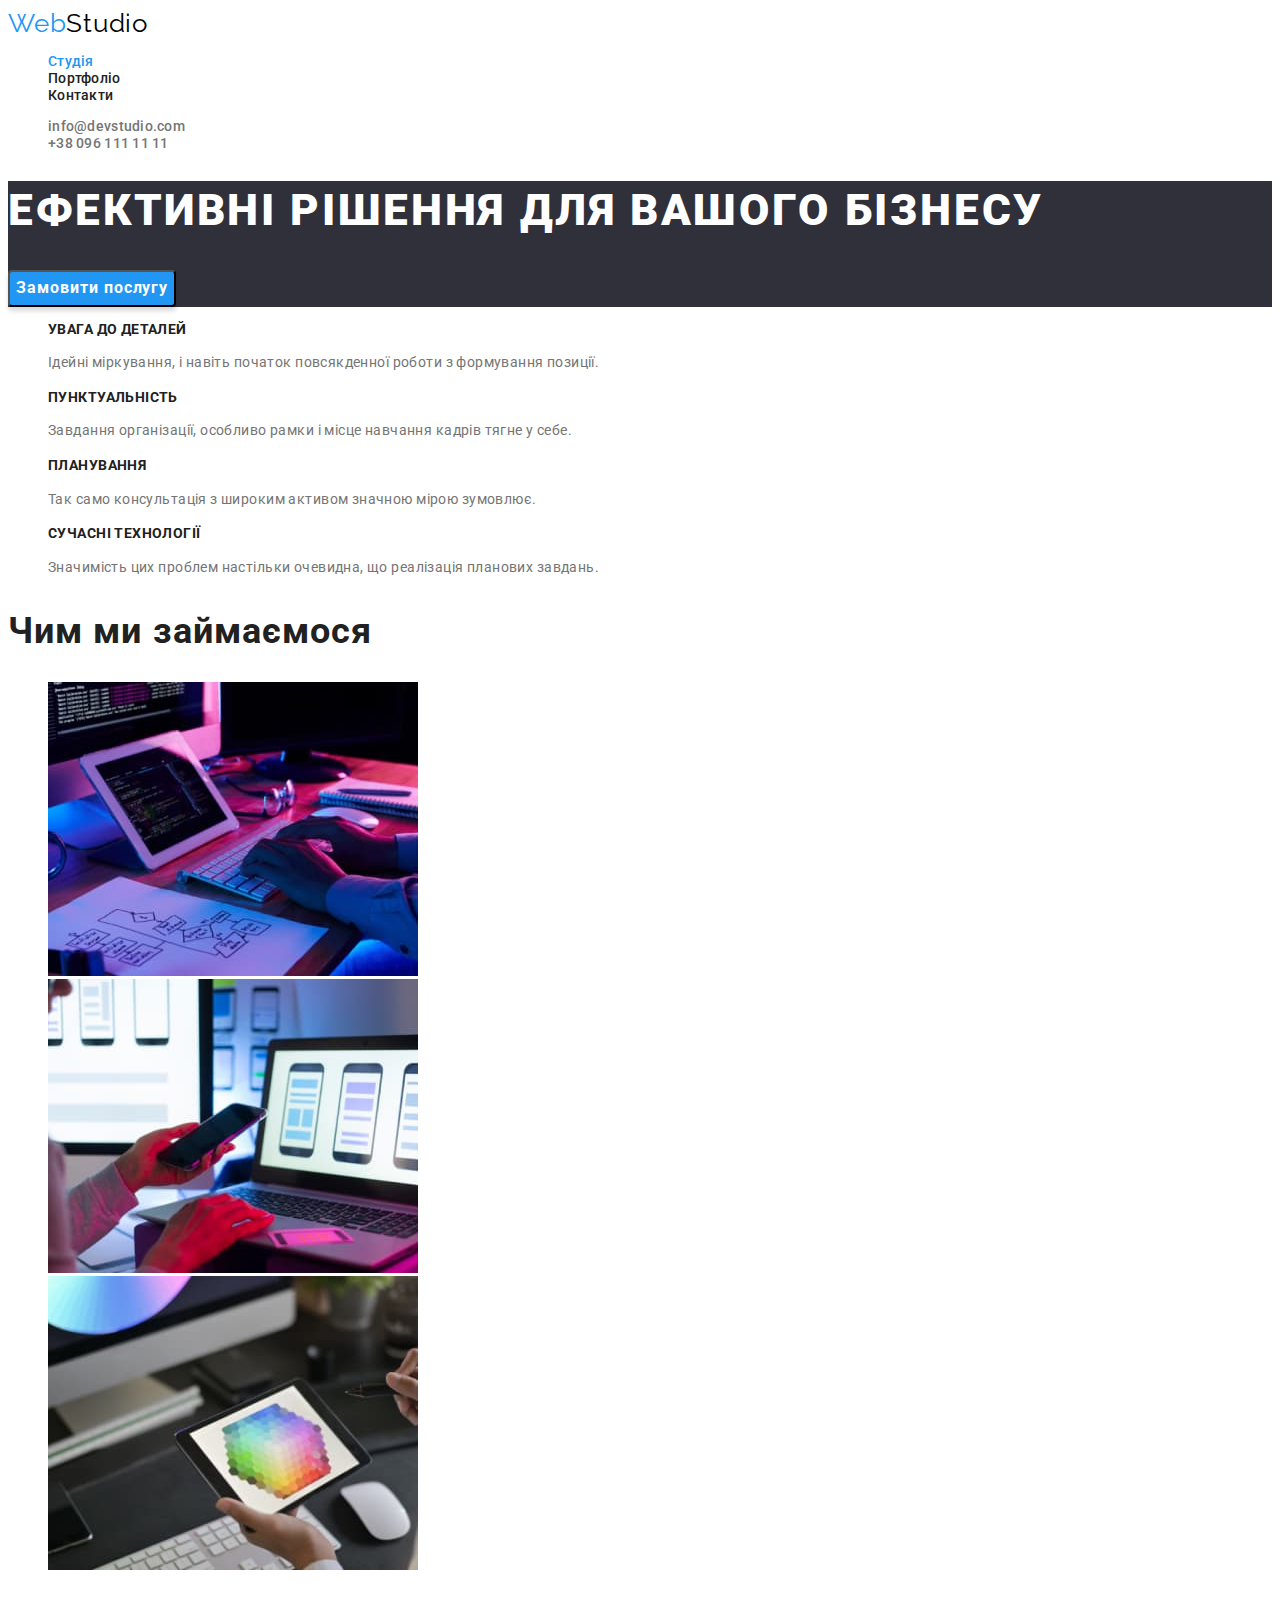
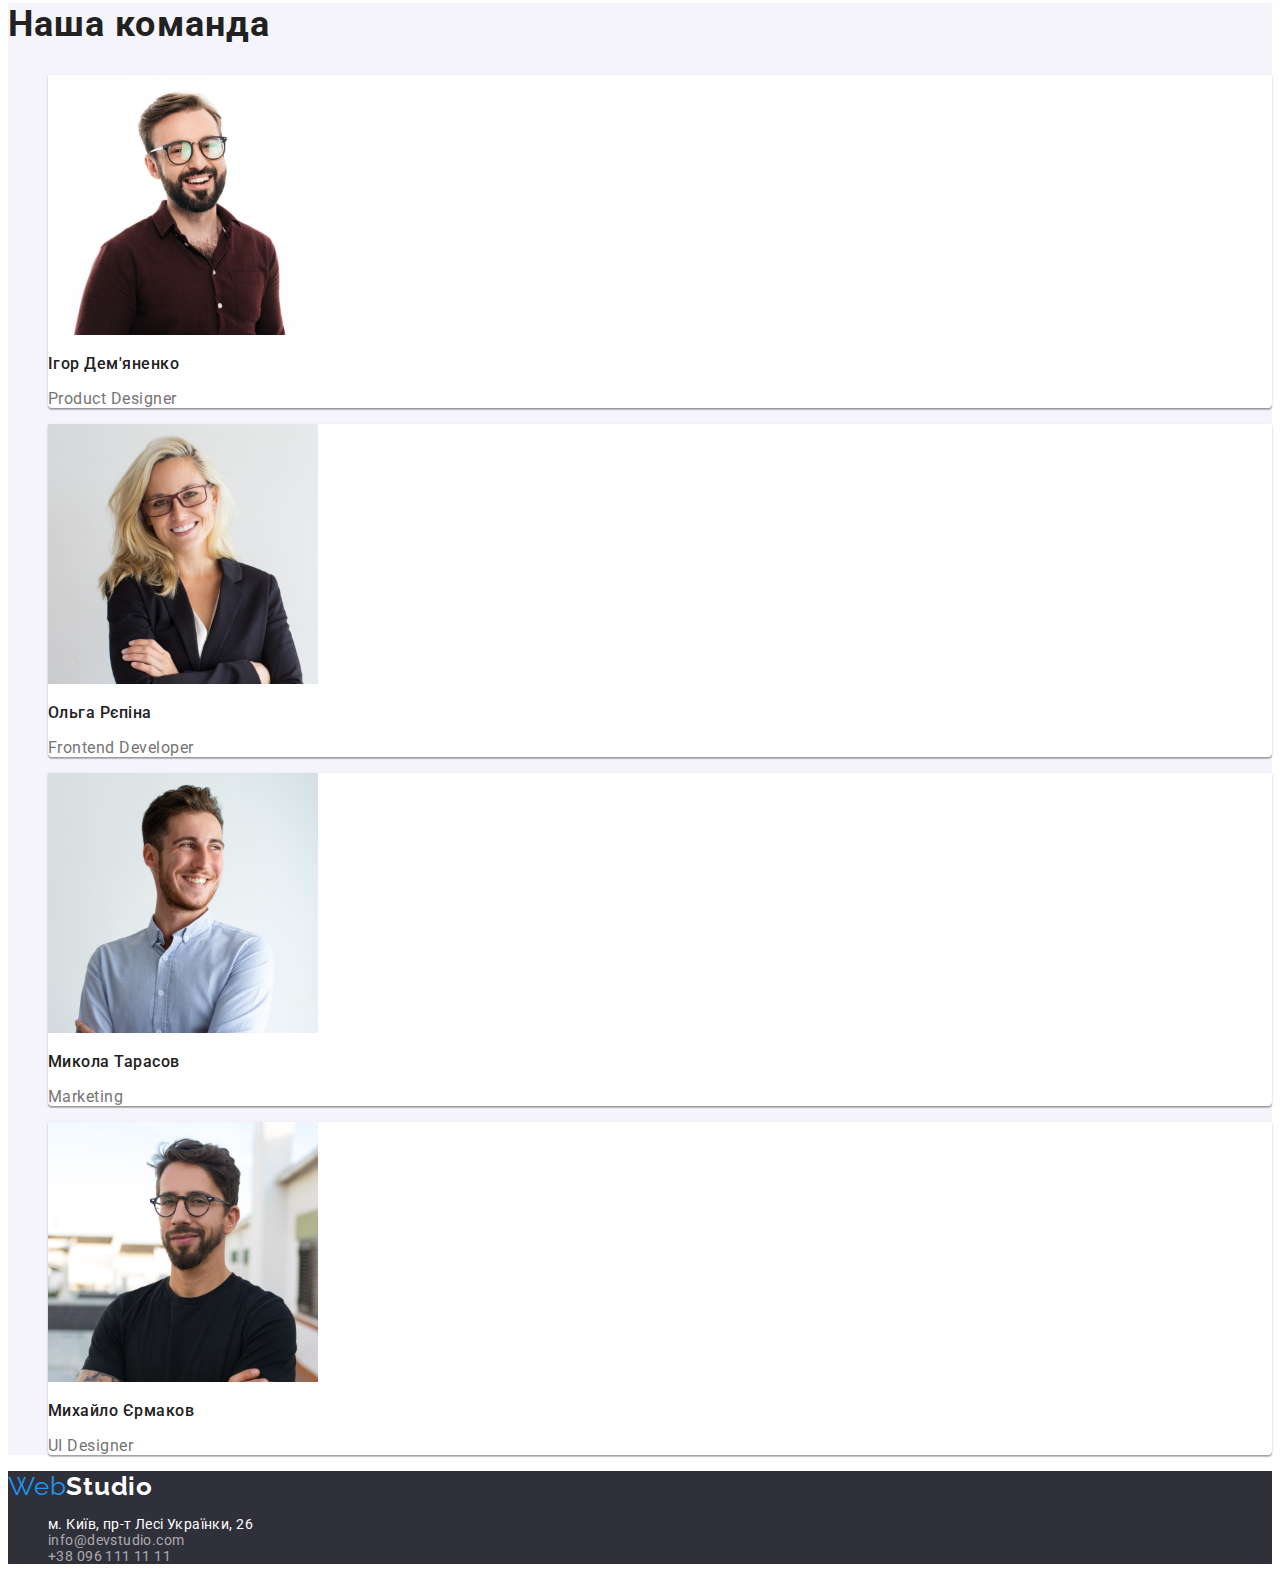
<file: index.html>
<!DOCTYPE html>
<html lang="uk">
  <head>
    <meta charset="UTF-8" />
    <meta http-equiv="X-UA-Compatible" content="IE=edge" />
    <meta name="viewport" content="width=device-width, initial-scale=1.0" />
    <title>WebStudio</title>
    <link rel="preconnect" href="https://fonts.googleapis.com" />
    <link rel="preconnect" href="https://fonts.gstatic.com" crossorigin />
    <link
      href="https://fonts.googleapis.com/css2?family=Raleway:wght@700&family=Roboto:wght@400;500;700;900&display=swap"
      rel="stylesheet"
    />
    <link rel="stylesheet" href="./css/style.css" />
  </head>
  <body>
    <header>
      <nav>
        <a class="link logo" href="/"
          >Web<span class="logo-part">Studio</span></a
        >
        <ul class="list">
          <li>
            <a class="nav-link link current" href="./index.html">Студія</a>
          </li>
          <li>
            <a class="nav-link link" href="./portfolio.html">Портфоліо</a>
          </li>
          <li><a class="nav-link link" href="#">Контакти</a></li>
        </ul>
        <ul class="list">
          <li>
            <a class="contacts-link link" href="mailto:info@devstudio.com"
              >info@devstudio.com</a
            >
          </li>
          <li>
            <a class="contacts-link link" href="tel:+380961111111"
              >+38 096 111 11 11</a
            >
          </li>
        </ul>
      </nav>
    </header>
    <main>
      <!--Шапка-->
      <section class="hero">
        <h1 class="hero-title">Ефективні рішення для вашого бізнесу</h1>
        <button class="hero-button" type="button">Замовити послугу</button>
      </section>
      <!--Особливості-->
      <section>
        <h2 class="visually-hidden">Особливості</h2>
        <ul class="list">
          <li>
            <h3 class="specialty-title">УВАГА ДО ДЕТАЛЕЙ</h3>
            <p>
              Ідейні міркування, і навіть початок повсякденної роботи з
              формування позиції.
            </p>
          </li>
          <li>
            <h3 class="specialty-title">ПУНКТУАЛЬНІСТЬ</h3>
            <p>
              Завдання організації, особливо рамки і місце навчання кадрів тягне
              у себе.
            </p>
          </li>
          <li>
            <h3 class="specialty-title">ПЛАНУВАННЯ</h3>
            <p>
              Так само консультація з широким активом значною мірою зумовлює.
            </p>
          </li>
          <li>
            <h3 class="specialty-title">СУЧАСНІ ТЕХНОЛОГІЇ</h3>
            <p>
              Значимість цих проблем настільки очевидна, що реалізація планових
              завдань.
            </p>
          </li>
        </ul>
      </section>
      <!--Чим ми займаємося-->
      <section>
        <h2 class="section-title">Чим ми займаємося</h2>
        <ul class="list">
          <li>
            <img
              src="./images/box1.jpg"
              alt="Створення сайтів"
              width="370"
              height="294"
            />
          </li>
          <li>
            <img
              src="./images/box2.jpg"
              alt="Створення макетів"
              width="370"
              height="294"
            />
          </li>
          <li>
            <img
              src="./images/box3.jpg"
              alt="Палітра кольорів"
              width="370"
              height="294"
            />
          </li>
        </ul>
      </section>
      <!--Наша команда-->
      <section class="team">
        <h2 class="section-title">Наша команда</h2>
        <ul class="list">
          <li class="worker">
            <img
              src="./images/worker1.jpg"
              alt="Ігор Дем'яненко"
              width="270"
              height="260"
            />
            <h3 class="team-title">Ігор Дем'яненко</h3>
            <p class="team-text">Product Designer</p>
          </li>
          <li class="worker">
            <img
              src="./images/worker2.jpg"
              alt="Ольга Рєпіна"
              width="270"
              height="260"
            />
            <h3 class="team-title">Ольга Рєпіна</h3>
            <p class="team-text">Frontend Developer</p>
          </li>
          <li class="worker">
            <img
              src="./images/worker3.jpg"
              alt="Микола Тарасов"
              width="270"
              height="260"
            />
            <h3 class="team-title">Микола Тарасов</h3>
            <p class="team-text">Marketing</p>
          </li>
          <li class="worker">
            <img
              src="./images/worker4.jpg"
              alt="Михайло Єрмаков"
              width="270"
              height="260"
            />
            <h3 class="team-title">Михайло Єрмаков</h3>
            <p class="team-text">UI Designer</p>
          </li>
        </ul>
      </section>
    </main>
    <footer class="footer">
      <a class="link logo" href="/"
        >Web<span class="footer-logo-part">Studio</span></a
      >
      <address>
        <ul class="list">
          <li>
            <a
              class="physical-address-link link"
              href="https://goo.gl/maps/CPtrU1FHBa2aNyZL9"
              target="_blank"
              rel="noopener noreferrer nofollow"
              >м. Київ, пр-т Лесі Українки, 26</a
            >
          </li>
          <li>
            <a class="address-link link" href="mailto:info@devstudio.com"
              >info@devstudio.com</a
            >
          </li>
          <li>
            <a class="address-link link" href="tel:+380961111111"
              >+38 096 111 11 11</a
            >
          </li>
        </ul>
      </address>
    </footer>
  </body>
</html>
</file>
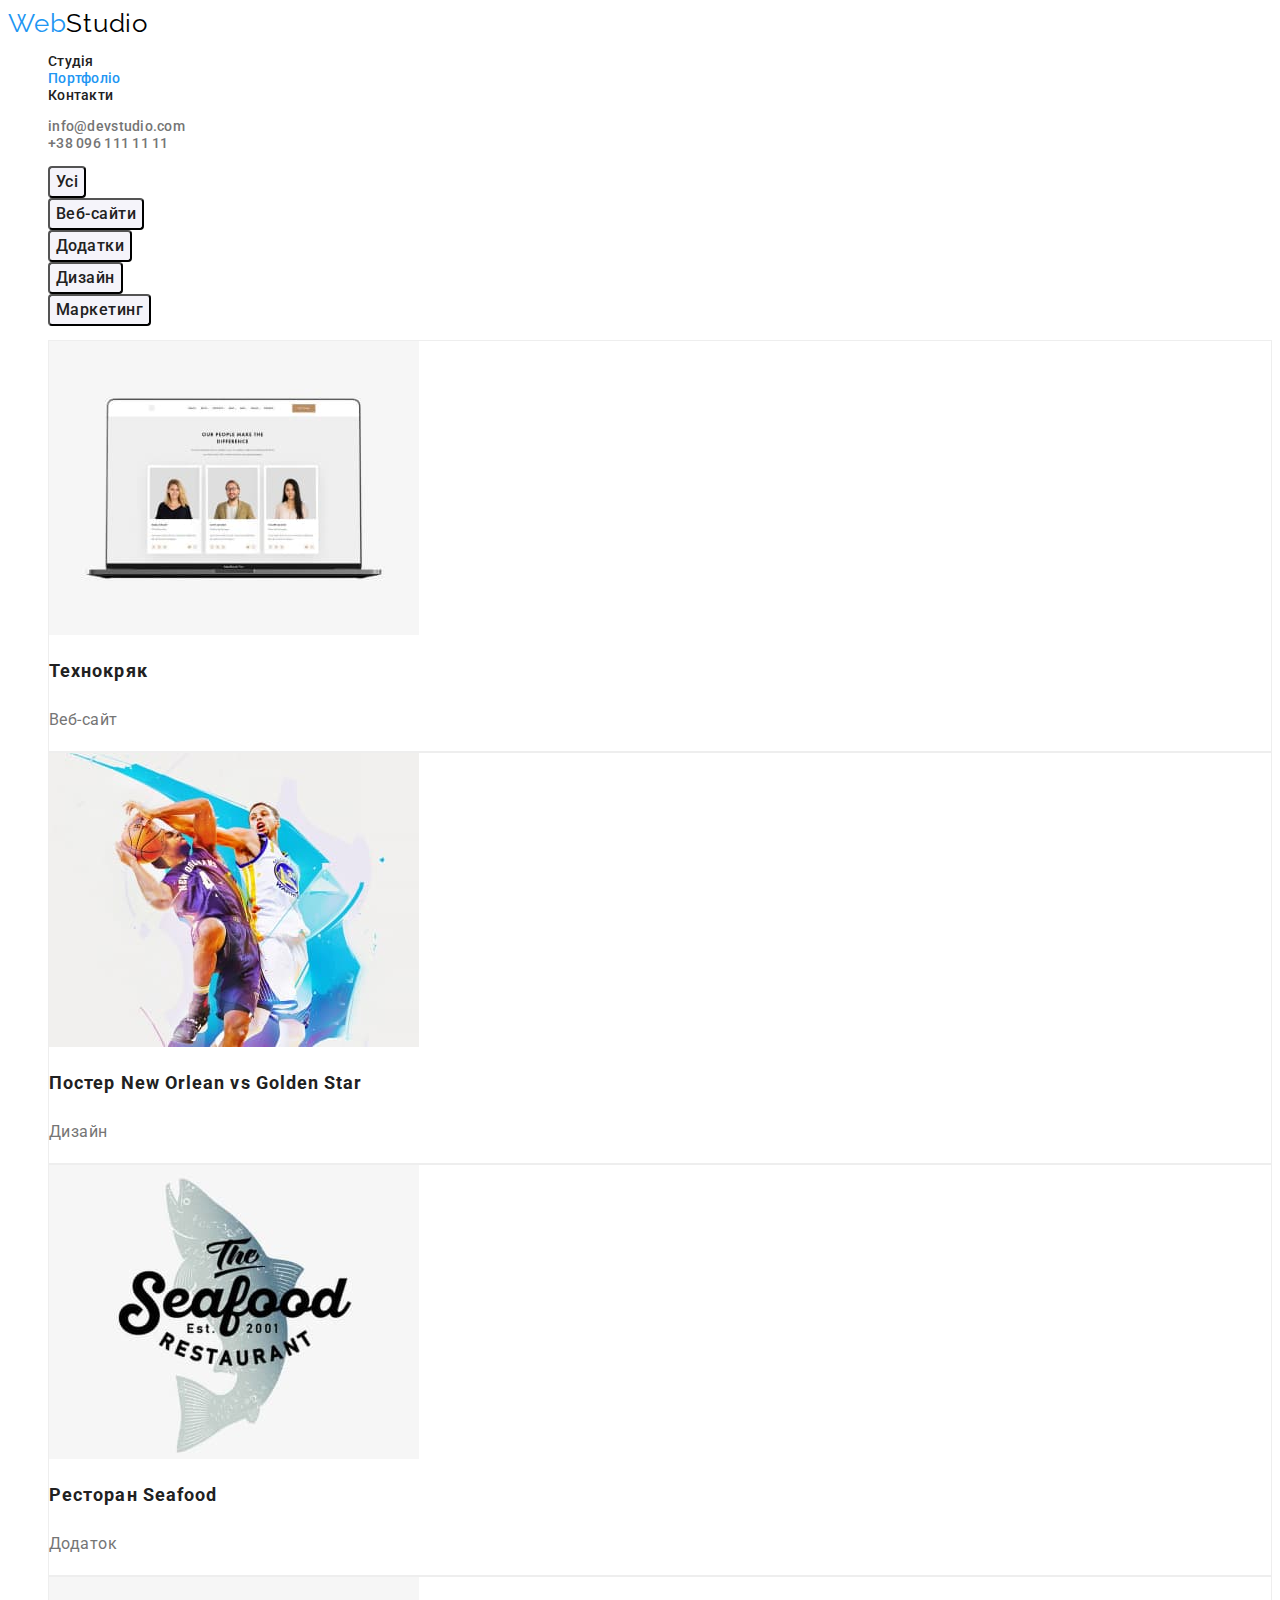
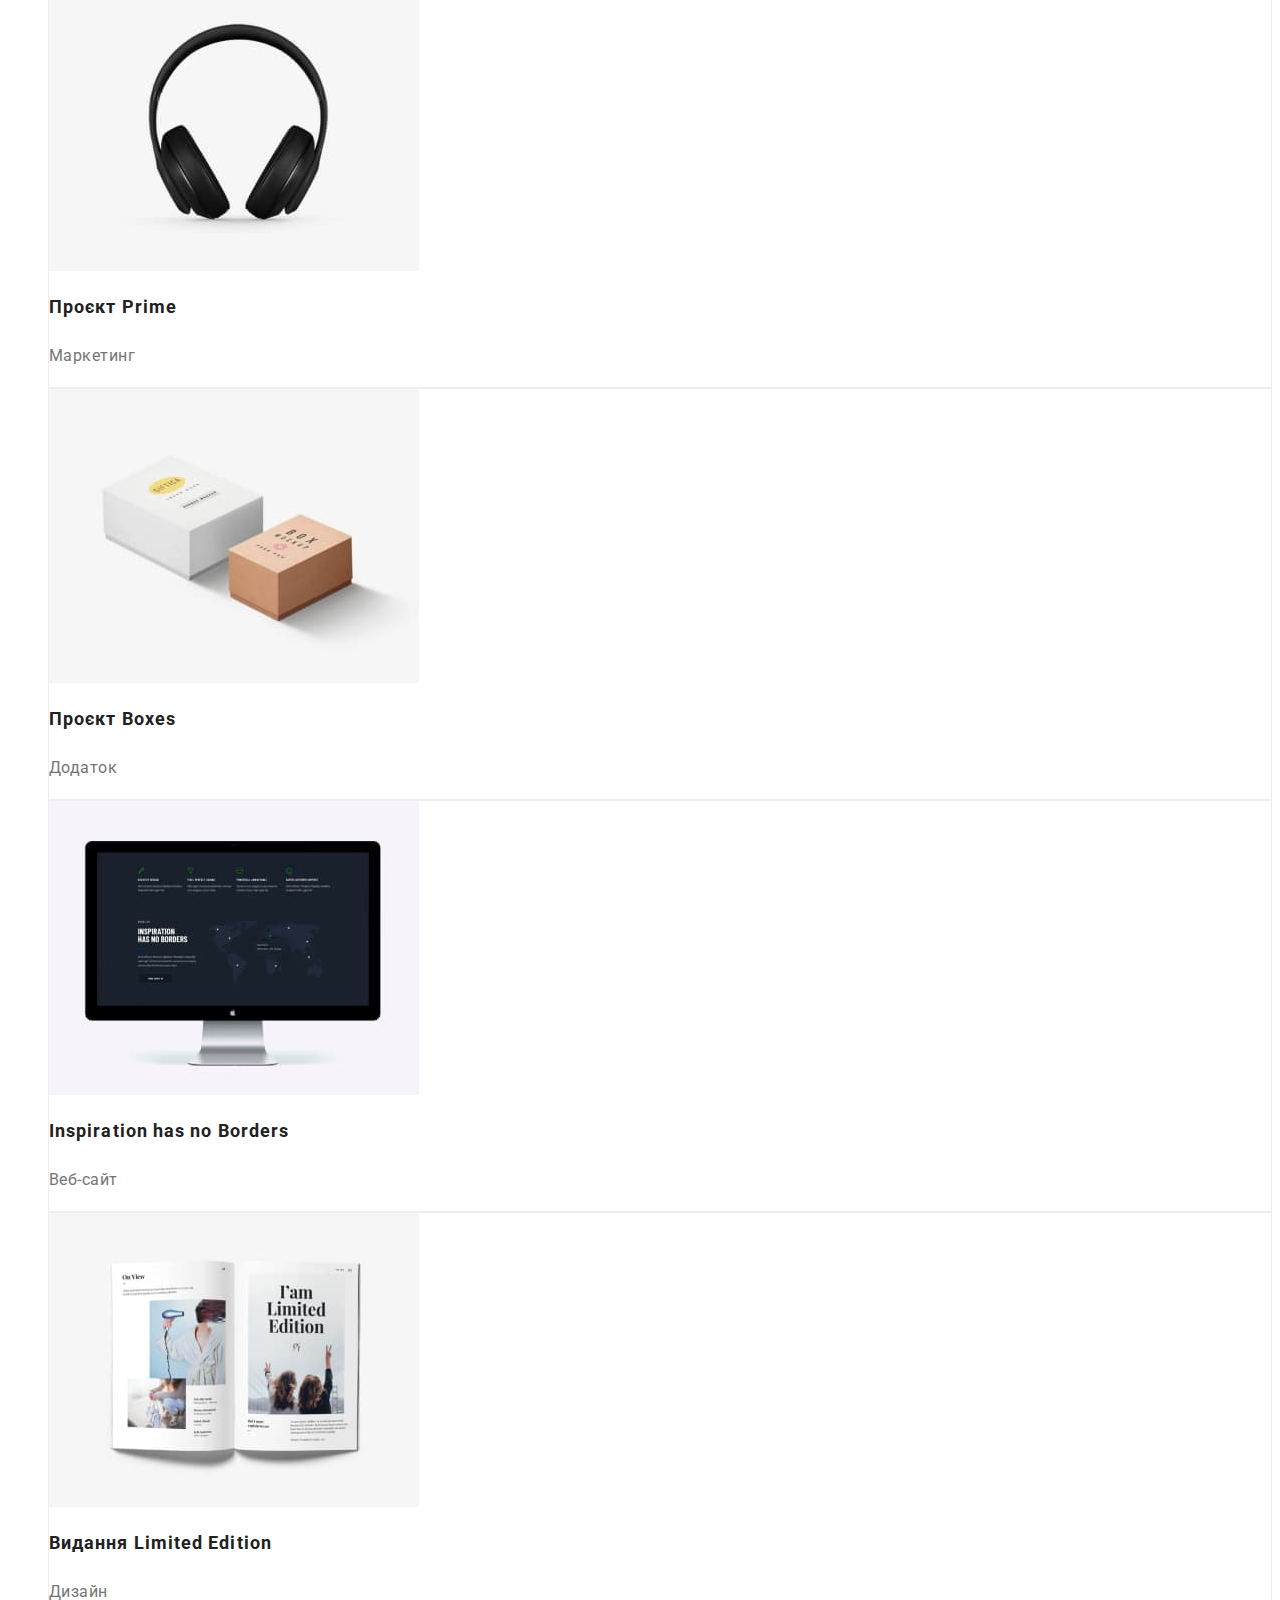
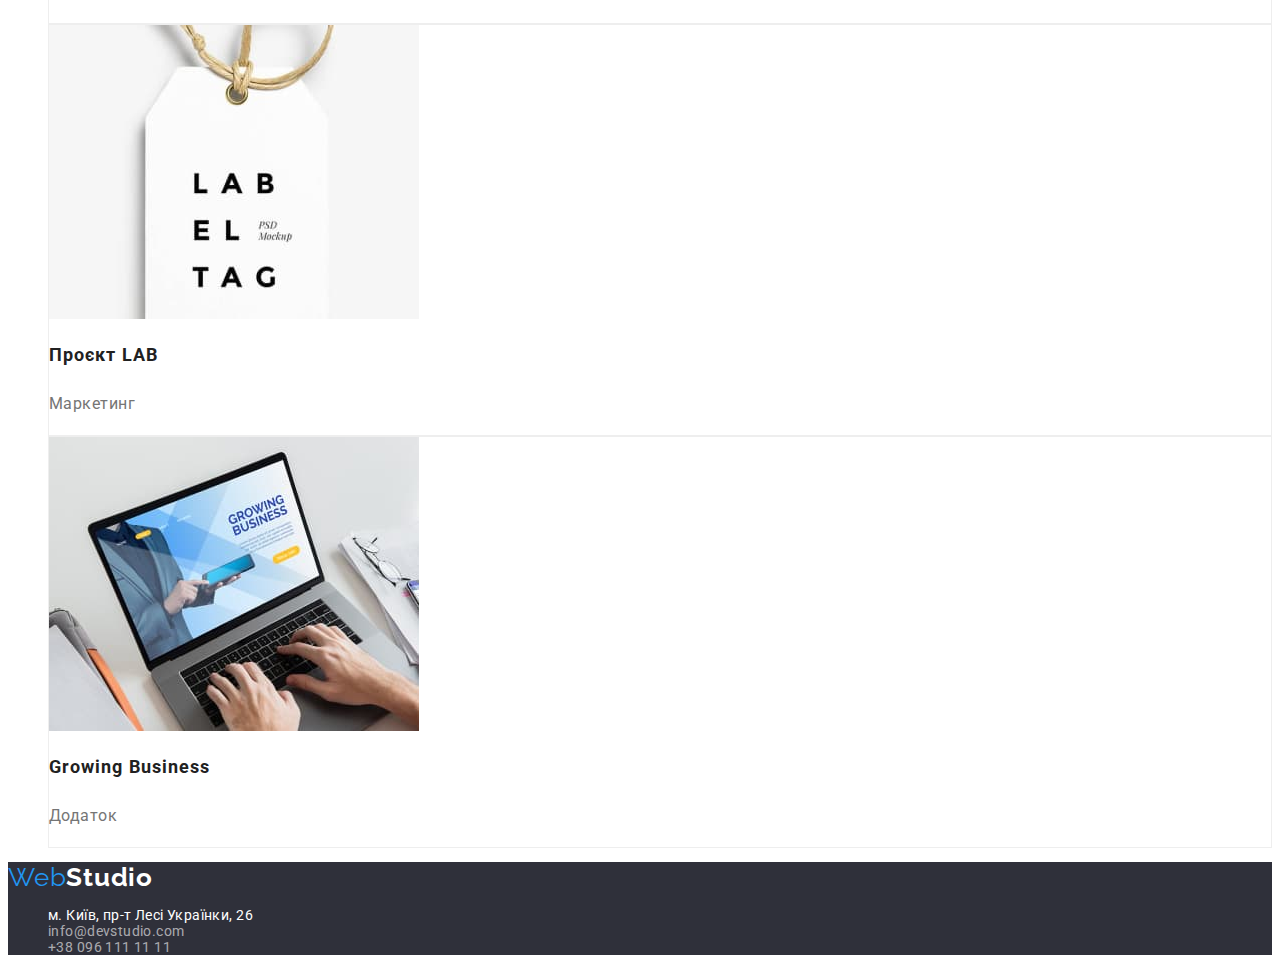
<file: portfolio.html>
<!DOCTYPE html>
<html lang="uk">
  <head>
    <meta charset="UTF-8" />
    <meta http-equiv="X-UA-Compatible" content="IE=edge" />
    <meta name="viewport" content="width=device-width, initial-scale=1.0" />
    <title>Портфоліо</title>
    <link rel="preconnect" href="https://fonts.googleapis.com" />
    <link rel="preconnect" href="https://fonts.gstatic.com" crossorigin />
    <link
      href="https://fonts.googleapis.com/css2?family=Raleway:wght@700&family=Roboto:wght@400;500;700;900&display=swap"
      rel="stylesheet"
    />
    <link rel="stylesheet" href="./css/style.css" />
  </head>
  <body>
    <header>
      <nav>
        <a class="link logo" href="/"
          >Web<span class="logo-part">Studio</span></a
        >
        <ul class="list">
          <li><a class="nav-link link" href="./index.html">Студія</a></li>
          <li>
            <a class="nav-link link current" href="./portfolio.html"
              >Портфоліо</a
            >
          </li>
          <li><a class="nav-link link" href="#">Контакти</a></li>
        </ul>
        <ul class="list">
          <li>
            <a class="contacts-link link" href="mailto:info@devstudio.com"
              >info@devstudio.com</a
            >
          </li>
          <li>
            <a class="contacts-link link" href="tel:+380961111111"
              >+38 096 111 11 11</a
            >
          </li>
        </ul>
      </nav>
    </header>
    <main>
      <section>
        <h1 class="visually-hidden">Портфоліо</h1>
        <!--Фільтр-->
        <ul class="list">
          <li><button class="portfolio-button" type="button">Усі</button></li>
          <li>
            <button class="portfolio-button" type="button">Веб-сайти</button>
          </li>
          <li>
            <button class="portfolio-button" type="button">Додатки</button>
          </li>
          <li>
            <button class="portfolio-button" type="button">Дизайн</button>
          </li>
          <li>
            <button class="portfolio-button" type="button">Маркетинг</button>
          </li>
        </ul>
        <!--Портфоліо-->
        <ul class="list">
          <li class="position">
            <img
              src="./images/project1.jpg"
              alt="Веб-сайт Технокряк"
              width="370"
              height="294"
            />
            <h2 class="portfolio-title">Технокряк</h2>
            <p class="portfolio-text">Веб-сайт</p>
          </li>
          <li class="position">
            <img
              src="./images/project2.jpg"
              alt="Постер New Orlean vs Golden Star"
              width="370"
              height="294"
            />
            <h2 class="portfolio-title">Постер New Orlean vs Golden Star</h2>
            <p class="portfolio-text">Дизайн</p>
          </li>
          <li class="position">
            <img
              src="./images/project3.jpg"
              alt="Ресторан Seafood"
              width="370"
              height="294"
            />
            <h2 class="portfolio-title">Ресторан Seafood</h2>
            <p class="portfolio-text">Додаток</p>
          </li>
          <li class="position">
            <img
              src="./images/project4.jpg"
              alt="Наушники"
              width="370"
              height="294"
            />
            <h2 class="portfolio-title">Проєкт Prime</h2>
            <p class="portfolio-text">Маркетинг</p>
          </li>
          <li class="position">
            <img
              src="./images/project5.jpg"
              alt="Коробки"
              width="370"
              height="294"
            />
            <h2 class="portfolio-title">Проєкт Boxes</h2>
            <p class="portfolio-text">Додаток</p>
          </li>
          <li class="position">
            <img
              src="./images/project6.jpg"
              alt="Веб-сайт Inspiration has no Borders"
              width="370"
              height="294"
            />
            <h2 class="portfolio-title">Inspiration has no Borders</h2>
            <p class="portfolio-text">Веб-сайт</p>
          </li>
          <li class="position">
            <img
              src="./images/project7.jpg"
              alt="Видання Limited Edition"
              width="370"
              height="294"
            />
            <h2 class="portfolio-title">Видання Limited Edition</h2>
            <p class="portfolio-text">Дизайн</p>
          </li>
          <li class="position">
            <img
              src="./images/project8.jpg"
              alt="Етикетка"
              width="370"
              height="294"
            />
            <h2 class="portfolio-title">Проєкт LAB</h2>
            <p class="portfolio-text">Маркетинг</p>
          </li>
          <li class="position">
            <img
              src="./images/project9.jpg"
              alt="Додаток Growing Business"
              width="370"
              height="294"
            />
            <h2 class="portfolio-title">Growing Business</h2>
            <p class="portfolio-text">Додаток</p>
          </li>
        </ul>
      </section>
    </main>
    <footer class="footer">
      <a class="link logo" href="/"
        >Web<span class="footer-logo-part">Studio</span></a
      >
      <address>
        <ul class="list">
          <li>
            <a
              class="physical-address-link link"
              href="https://goo.gl/maps/CPtrU1FHBa2aNyZL9"
              target="_blank"
              rel="noopener noreferrer nofollow"
              >м. Київ, пр-т Лесі Українки, 26</a
            >
          </li>
          <li>
            <a class="address-link link" href="mailto:info@devstudio.com"
              >info@devstudio.com</a
            >
          </li>
          <li>
            <a class="address-link link" href="tel:+380961111111"
              >+38 096 111 11 11</a
            >
          </li>
        </ul>
      </address>
    </footer>
  </body>
</html>
</file>
<file: css/style.css>
:root {
  --primary--color: #757575;
  --hero--title--color: #ffffff;
  --title--color: #212121;
  --button--bg--color: #2196f3;
  --button--active--bg--color: #188ce8;
  --portfolio--button--active--bg--color: #2196f3;
  --portfolio--button--bg--color: #f5f4fa;
  --logo--primary--color: #2196f3;
  --logo--secondary--color: #000000;
  --hero--bg--color: #2f303a;
  --team--bg--color: #f5f4fa;
  --footer--text-color: rgba(255, 255, 255, 0.6);
  --primary--fonts: "Roboto", sans-serif;
  --logo--fonts: "Raleway", sans-serif;
}

body {
  font-family: var(--primary--fonts);
  background: var(--hero--title--color);
  font-size: 14px;
  color: var(--primary--color);
  letter-spacing: 0.03em;
}

.list {
  list-style: none;
}

.link {
  text-decoration: none;
}

.visually-hidden {
  color: rgba(0, 0, 0, 0);
  position: absolute;
  width: 1px;
  height: 1px;
  margin: -1px;
  border: 0;
  padding: 0;

  white-space: nowrap;
  clip-path: inset(100%);
  clip: rect(0 0 0 0);
  overflow: hidden;
}

/* header */

.logo {
  font-family: var(--logo--fonts);
  font-size: 26px;
  line-height: 1.19;
  letter-spacing: 0.03em;
  color: var(--logo--primary--color);
}

.logo-part {
  color: var(--logo--secondary--color);
}

.nav-link {
  font-weight: 500;
  line-height: 1.14;
  letter-spacing: 0.02em;
  color: var(--title--color);
}

.contacts-link {
  font-weight: 500;
  line-height: 1.14;
  letter-spacing: 0.02em;
  color: var(--primary--color);
}

.contacts-link:hover,
.contacts-link:focus {
  color: var(--logo--primary--color);
}
.nav-link:hover,
.nav-link:focus {
  color: var(--logo--primary--color);
}

.current {
  color: var(--logo--primary--color);
}

/* Шапка */

.hero {
  background: var(--hero--bg--color);
}

.hero-title {
  font-weight: 900;
  font-size: 44px;
  line-height: 1.36;
  letter-spacing: 0.06em;
  color: var(--hero--title--color);
  text-transform: uppercase;
}

.hero-button {
  font-family: var(--primary--fonts);
  background: var(--button--bg--color);
  box-shadow: 0px 4px 4px rgba(0, 0, 0, 0.15);
  border-radius: 4px;
  cursor: pointer;
  font-weight: 700;
  font-size: 16px;
  line-height: 1.88;
  letter-spacing: 0.06em;
  color: var(--hero--title--color);
}

.hero-button:hover,
.hero-button:focus {
  background: var(--button--active--bg--color);
}

/* Особливості */

.specialty-title {
  font-size: 14px;
  line-height: 1.17;
  letter-spacing: 0.03em;
  text-transform: uppercase;
  color: var(--title--color);
}

p {
  line-height: 1.71;
}

/* Чим ми займаємося */

.section-title {
  font-size: 36px;
  line-height: 1.17;
  letter-spacing: 0.03em;
  color: var(--title--color);
}

/* Наша команда */

.team {
  background: var(--team--bg--color);
}

.worker {
  background: var(--hero--title--color);
  box-shadow: 0px 1px 3px rgba(0, 0, 0, 0.12), 0px 1px 1px rgba(0, 0, 0, 0.14),
    0px 2px 1px rgba(0, 0, 0, 0.2);
  border-radius: 0px 0px 4px 4px;
}

.team-title {
  font-weight: 500;
  font-size: 16px;
  line-height: 1.19;
  letter-spacing: 0.03em;
  color: var(--title--color);
}

.team-text {
  font-size: 16px;
  line-height: 1.19;
  letter-spacing: 0.03em;
  color: var(--primary--color);
}

/* footer */

.footer {
  background: var(--hero--bg--color);
}

.footer-logo-part {
  font-family: var(--logo--fonts);
  font-weight: 700;
  font-size: 26px;
  line-height: 1.19;
  color: var(--hero--title--color);
}

.physical-address-link {
  font-style: normal;
  letter-spacing: 0.03em;
  color: var(--hero--title--color);
}

.address-link {
  font-style: normal;
  letter-spacing: 0.03em;
  color: var(--footer--text-color);
}

.address-link:hover,
.address-link:focus {
  color: var(--logo--primary--color);
}

/* Портфоліо */

.portfolio-button {
  font-family: var(--primary--fonts);
  background: var(--team--bg--color);
  cursor: pointer;
  border-radius: 4px;
  font-weight: 500;
  font-size: 16px;
  line-height: 1.63;
  letter-spacing: 0.03em;
  color: var(--title--color);
}

.portfolio-button:hover,
.portfolio-button:focus {
  background: var(--portfolio--button--active--bg--color);
  color: var(--hero--title--color);
}

.portfolio-title {
  font-size: 18px;
  line-height: 2;
  letter-spacing: 0.06em;
  color: var(--title--color);
}

.portfolio-text {
  font-size: 16px;
  line-height: 1.88;
  letter-spacing: 0.03em;
}

.position {
  border: 1px solid #eeeeee;
}
</file>
